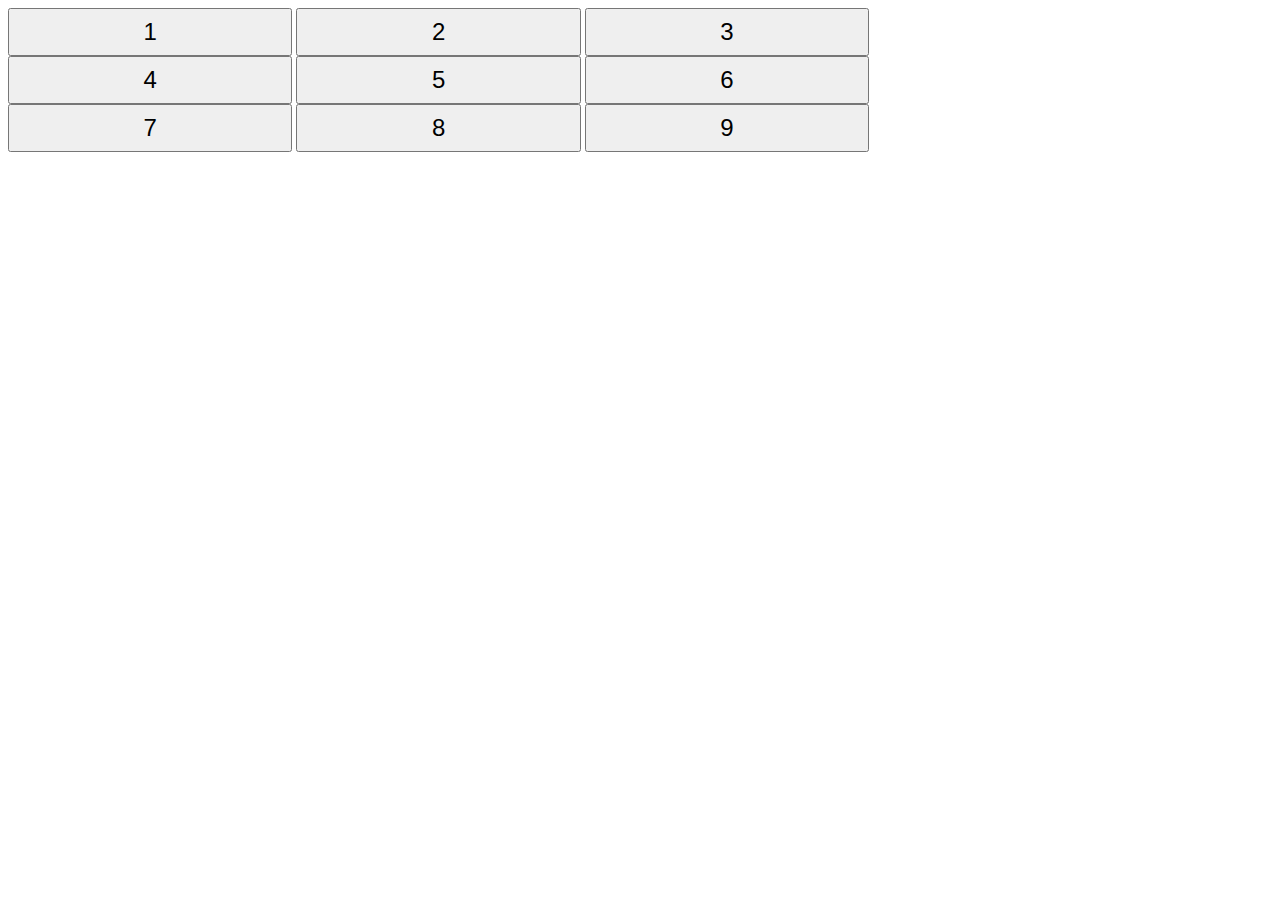
<file: Day 8/Buttons Container/index.html>
<!DOCTYPE html>
<html>
    <head>
        <meta charset="utf-8">
        <title>Buttons Grid</title>
        <link href="css/buttonsGrid.css" rel="stylesheet">
    </head>
    <body>
        <div id="btns" class"buttonContainer">
            <button id="btn1" class="buttonClass">
                1
            </button>
            <button id="btn2" class="buttonClass">
                2
            </button>
            <button id="btn3" class="buttonClass">
                3
            </button>
            <button id="btn4" class="buttonClass">
                4
            </button>
            <button id="btn5" class="buttonClass">
                5
            </button>
            <button id="btn6" class="buttonClass">
                6
            </button>
            <button id="btn7" class="buttonClass">
                7
            </button>
            <button id="btn8" class="buttonClass">
                8
            </button>
            <button id="btn9" class="buttonClass">
                9
            </button>
        </div>
        <script src="js/buttonsGrid.js" type="text/javascript">
        </script>
    </body>
</html>
</file>
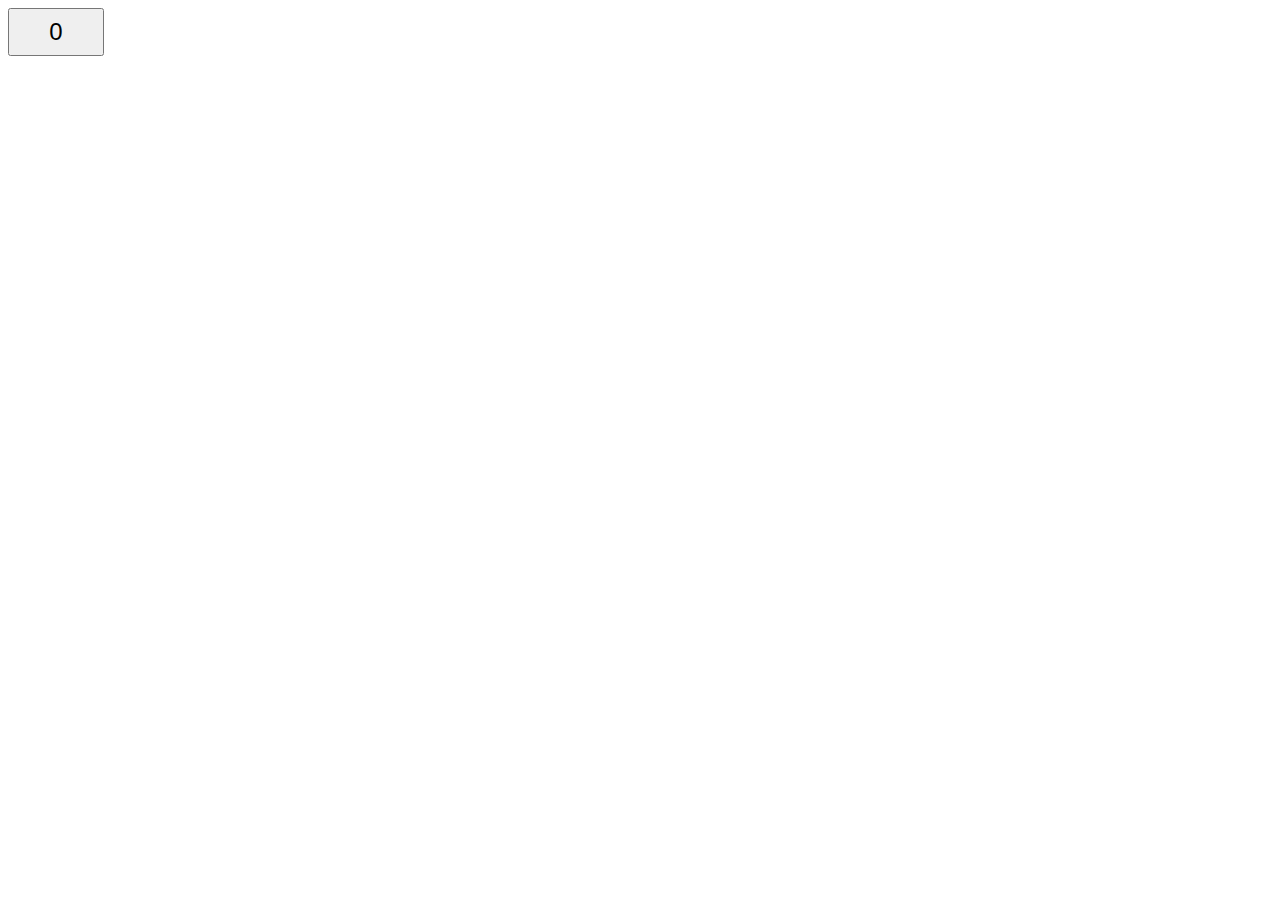
<file: Day 8/Create a Button/index.html>
<!DOCTYPE html>
<html>
    <head>
        <meta charset="utf-8">
        <title>Button</title>
        <link href="css/button.css" rel="stylesheet">
    </head>
    <body>
        <script src="js/button.js" type="text/javascript">
        </script>
    </body>
</html>
</file>
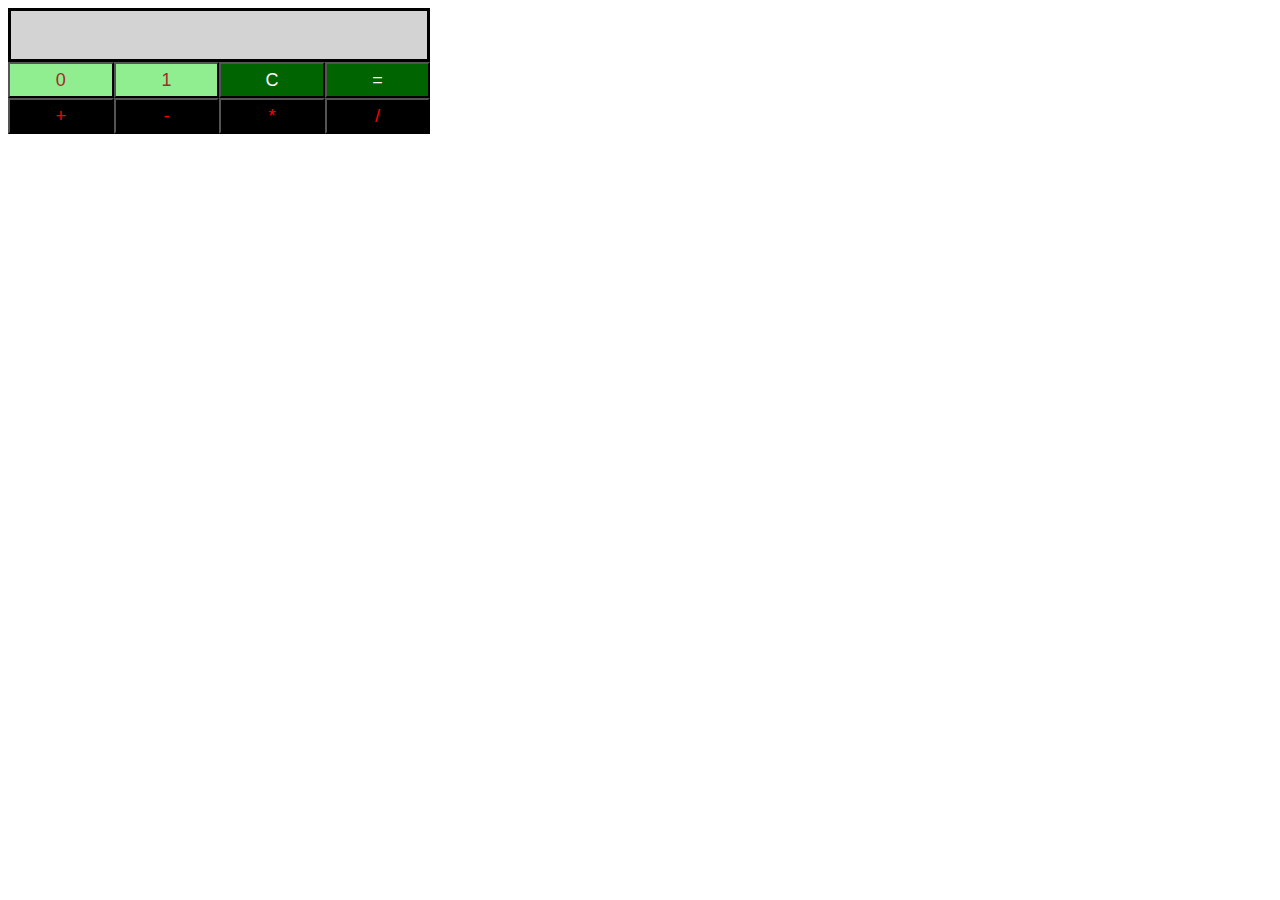
<file: Day 9/Binary Calculator/index.html>
<!DOCTYPE html>
<html>
    <head>
        <meta charset="utf-8">
        <title>Binary Calculator</title>
        <link href="css/binaryCalculator.css" rel="stylesheet">
    </head>
    <body>
        <div id="res">
        </div>
        <div id="btns">
            <button id="btn0">
                0
            </button>
            <button id="btn1">
                1
            </button>
            <button id="btnClr">
                C
            </button>
            <button id="btnEql">
                =
            </button>
            <button id="btnSum">
                +
            </button>
            <button id="btnSub">
                -
            </button>
            <button id="btnMul">
                *
            </button>
            <button id="btnDiv">
                /
            </button>
        <script src="js/binaryCalculator.js" type="text/javascript">
        </script>
        </div>
    </body>
</html>
</file>
<file: Day 8/Buttons Container/css/buttonsGrid.css>
#btns {
    width: 75%;
}
.buttonClass {
    width: 30%;
    height: 48px;
    font-size: 24px;
}
</file>
<file: Day 8/Create a Button/css/button.css>
#btn {
    font-size: 24px;
    height: 48px;
    width: 96px;
}
</file>
<file: Day 9/Binary Calculator/css/binaryCalculator.css>
body {
    width: 33%;
}
#btns {
    width: 100%;
}
#res {
    height: 48px;
    font-size: 20px;
    border: solid;
    margin: 0px;
    background-color: lightgray;
}
#btn0 {
    width: 25%;
    height: 36px;
    font-size: 18px;
    margin: 0px;
    float: left;
    background-color: lightgreen;
    color: brown;
}
#btn1 {
    width: 25%;
    height: 36px;
    font-size: 18px;
    margin: 0px;
    float: left;
    background-color: lightgreen;
    color: brown;
}
#btnClr {
    width: 25%;
    height: 36px;
    font-size: 18px;
    margin: 0px;
    float: left;
    background-color: darkgreen;
    color: white;
}
#btnEql {
    width: 25%;
    height: 36px;
    font-size: 18px;
    margin: 0px;
    float: left;
    background-color: darkgreen;
    color: white;
}
#btnSum {
    width: 25%;
    height: 36px;
    font-size: 18px;
    margin: 0px;
    float: left;
    background-color: black;
    color: red;
}
#btnSub {
    width: 25%;
    height: 36px;
    font-size: 18px;
    margin: 0px;
    float: left;
    background-color: black;
    color: red;
}
#btnMul {
    width: 25%;
    height: 36px;
    font-size: 18px;
    margin: 0px;
    float: left;
    background-color: black;
    color: red;
}
#btnDiv {
    width: 25%;
    height: 36px;
    font-size: 18px;
    margin: 0px;
    float: left;
    background-color: black;
    color: red;
}
</file>
